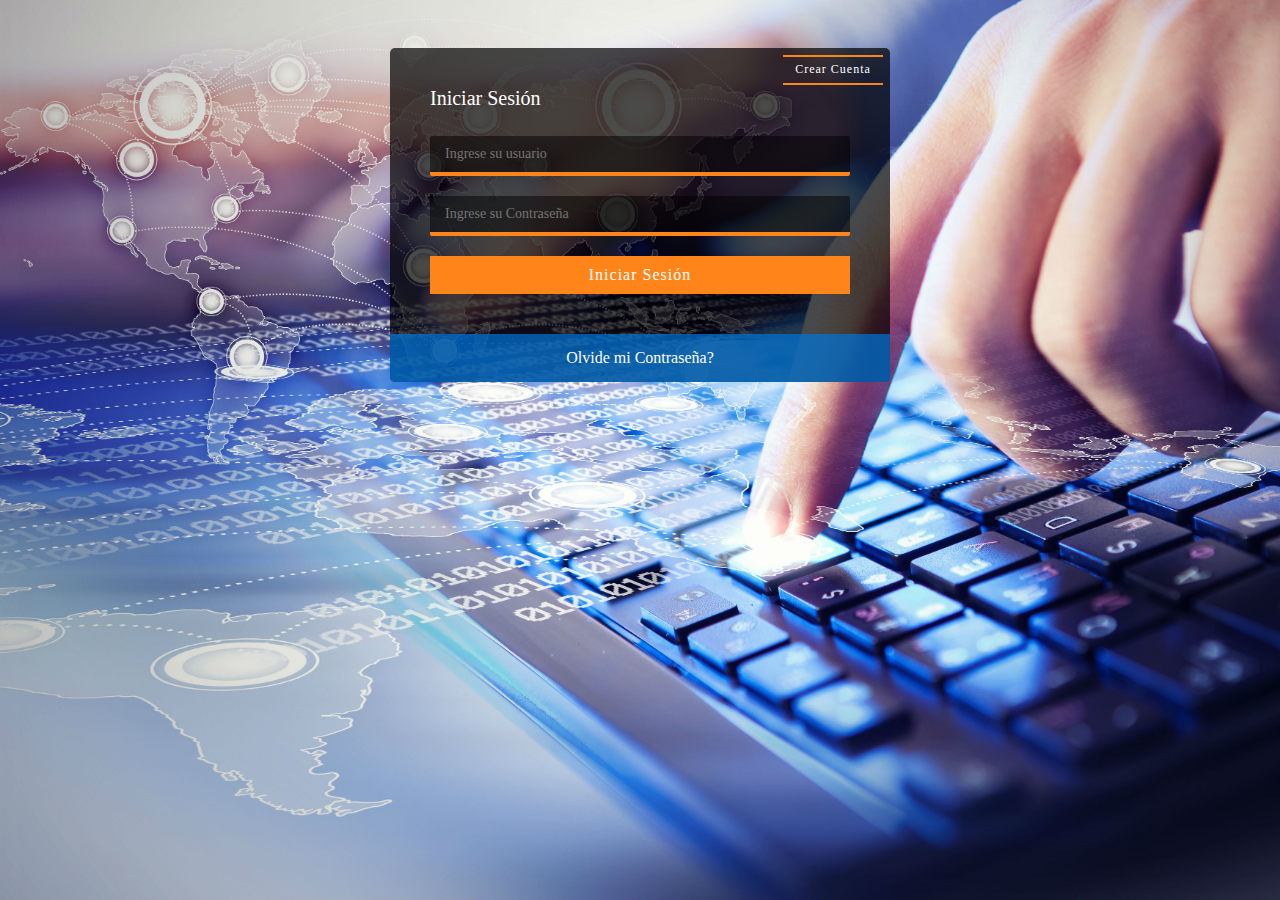
<file: Login2.0/index.html>
<!DOCTYPE html>
<html lang="en">
<head>
    <meta charset="UTF-8">
    <title>Inicio de sesion</title>
    <link rel="stylesheet" href="css/estilos.css">
</head>
<body>
    <!-- -->
    <div class="contenedor-form">
        <div class="toggle">
            <span> Crear Cuenta</span>
        </div>
        <!--Inicio de sesion  -->
        <div class="formulario">
            <h2>Iniciar Sesión</h2>
            <!--<form action="#">   -->
            <form>
                <input type="text" placeholder="Ingrese su usuario" required id = "txtCorreo">
                <input type="password" placeholder="Ingrese su Contraseña" required id = "txtContrasena">
                <input type="submit" value="Iniciar Sesión" id="btnIngresar">


            </form>
            <script src="js/logicaNegociosUsuarios.js"></script>
            <script src="js/logicaInterfazInicioSesion.js"></script>
        </div>





        <!-- Formulario de registro-->
        

        
        <div class="formulario">
            <h2>Crea tu Cuenta</h2>
            <form action="#">
                <input type="text" placeholder="Usuario" required>
                
                <input type="password" placeholder="Contraseña" required>
                
                <input type="email" placeholder="Correo Electronico" required>
                
                <input type="text" placeholder="Teléfono" required>
                
                <input type="submit" value="Registrarse">
            </form>
        </div>
        <div class="reset-password">
            <a href="#">Olvide mi Contraseña?</a>
        </div>
    </div>
    <script src="js/jquery-3.1.1.min.js"></script>    
    <script src="js/main.js"></script>
</body>
</html>
</file>
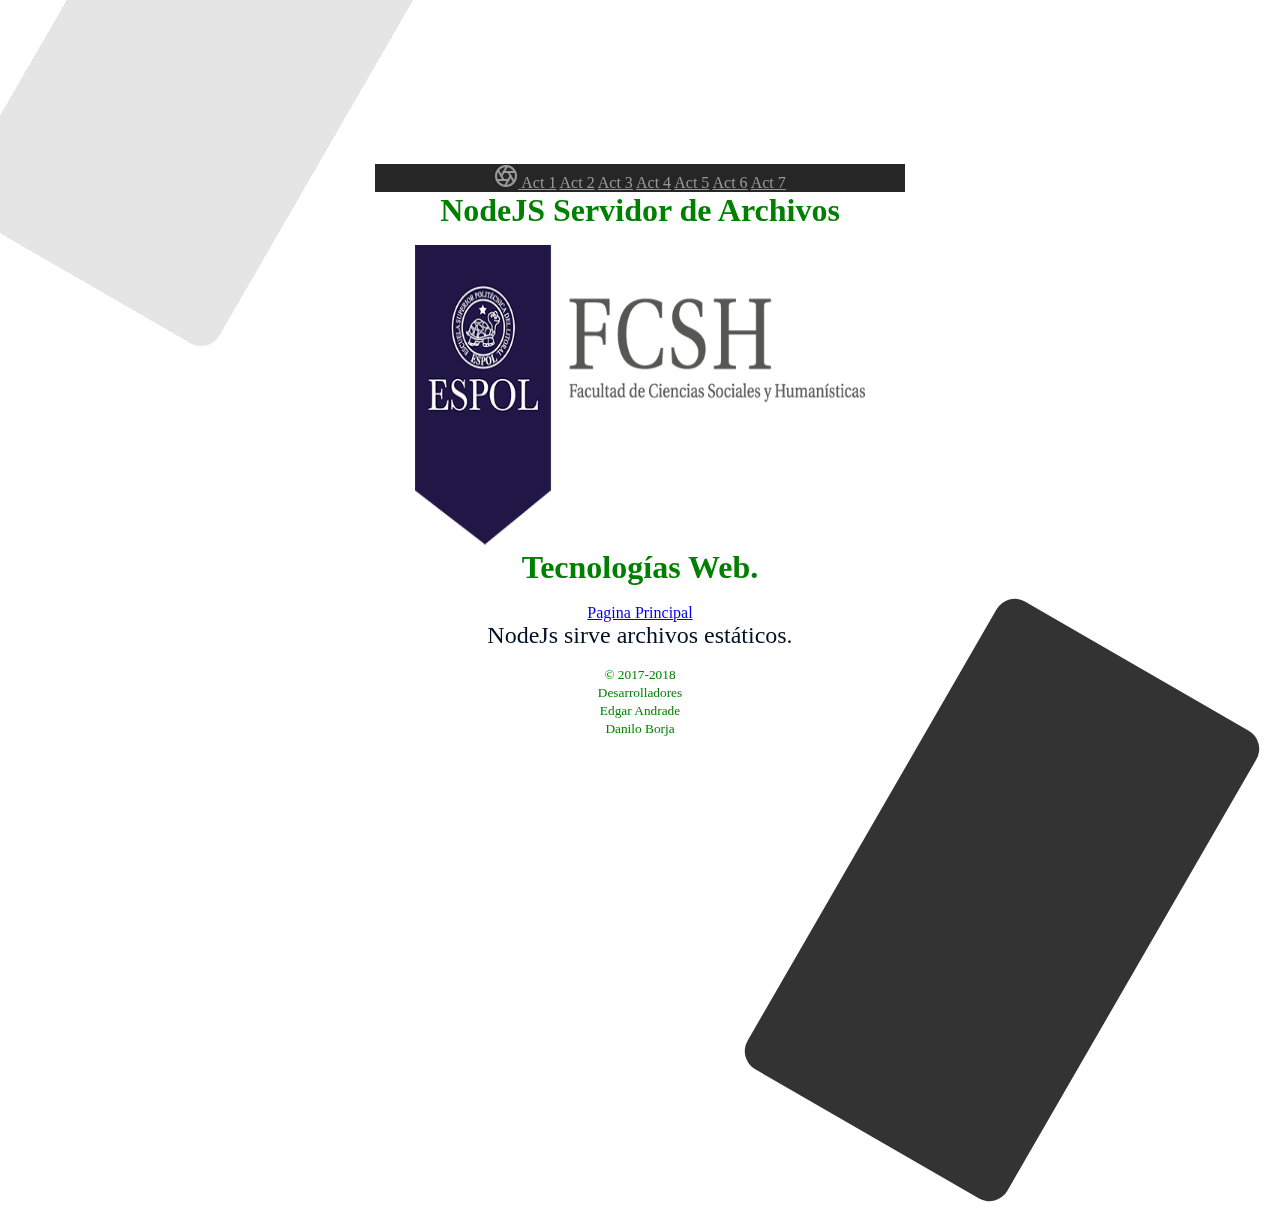
<file: nodeServer/public/index.html>
<!DOCTYPE html>
<html>
  <head>
    <meta name="viewport" content="minimum-scale=1.0, width=device-width, maximum-scale=1.0, user-scalable=no"/>
    <meta charset="utf-8">
    <link rel="stylesheet" href="style.css"/>
    <link rel="icon" href="/ESPOLtortuga.png">
    

    <title>NodeJS</title>
  </head>
  <body>
    <main>

    	<nav class="site-header sticky-top py-1">
      <div class="container d-flex flex-column flex-md-row justify-content-between">
        <a class="py-2" href="">
<!--            //http://getbootstrap.com/docs/4.1/examples/product/#    -->
          <svg xmlns="http://www.w3.org/2000/svg" width="24" height="24" viewBox="0 0 24 24" fill="none" stroke="currentColor" stroke-width="2" stroke-linecap="round" stroke-linejoin="round" class="d-block mx-auto"><circle cx="12" cy="12" r="10"></circle>
            <line x1="14.31" y1="8" x2="20.05" y2="17.94"></line>
            <line x1="9.69" y1="8" x2="21.17" y2="8"></line>
            <line x1="7.38" y1="12" x2="13.12" y2="2.06"></line>
            <line x1="9.69" y1="16" x2="3.95" y2="6.06"></line>
            <line x1="14.31" y1="16" x2="2.83" y2="16"></line>
            <line x1="16.62" y1="12" x2="10.88" y2="21.94"></line>
          </svg>
        </a>
        <a class="py-2 d-none d-md-inline-block" href="http://Principal.html">Act 1</a>
        <a class="py-2 d-none d-md-inline-block" href="">Act 2</a>
        <a class="py-2 d-none d-md-inline-block" href="">Act 3</a>
        <a class="py-2 d-none d-md-inline-block" href="">Act 4</a>
        <a class="py-2 d-none d-md-inline-block" href="">Act 5</a>
        <a class="py-2 d-none d-md-inline-block" href="">Act 6</a>
        <a class="py-2 d-none d-md-inline-block" href="">Act 7</a>
      </div>
    </nav>

      <h1>NodeJS Servidor de Archivos</h1>
      <figure>
      	 <img src="espol.png" alt="Node" height="300" width="450"/>
    
          <div class="position-relative overflow-hidden p-3 p-md-5 m-md-3 text-center bg-light">
      <div class="col-md-5 p-lg-5 mx-auto my-5">
        <h1 class="display-4 font-weight-normal">Tecnologías Web.</h1>
       </br>        
       <!-- C:\Users\Edgar\nodeServer\public\Principal.html    -->
        <a class="btn btn-outline-secondary" href="../">Pagina Principal</a>
      </div>      
    </div>
    <figcaption>NodeJs sirve archivos estáticos.</figcaption>
      </figure>        
          <small class="d-block mb-3 text-muted">© 2017-2018</small><br>
          <small class="d-block mb-3 text-muted">Desarrolladores</small><br>
          <small class="d-block mb-3 text-muted">Edgar Andrade</small><br>
          <small class="d-block mb-3 text-muted">Danilo Borja</small>
          <div class="product-device shadow-sm d-none d-md-block"></div>
      <div class="product-device product-device-2 shadow-sm d-none d-md-block"></div>
    </main>  
  </body>
</html>
</file>
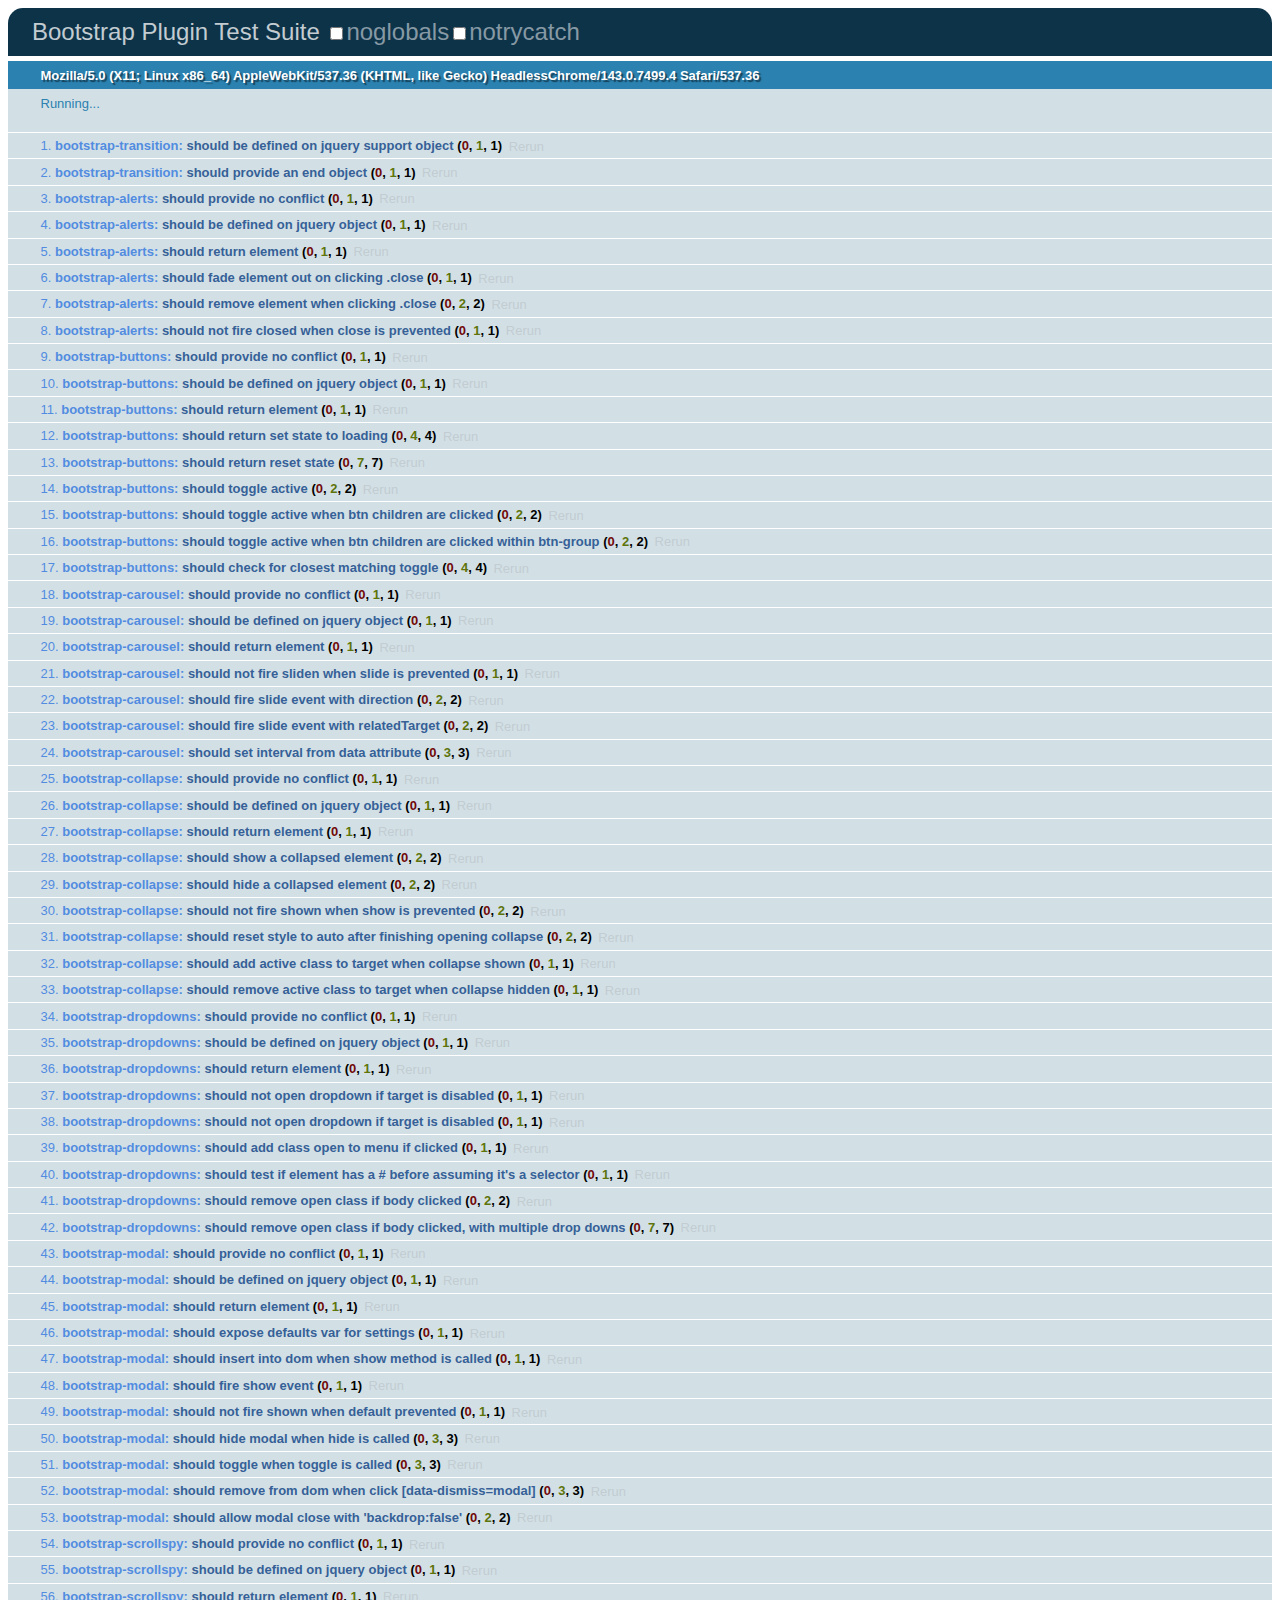
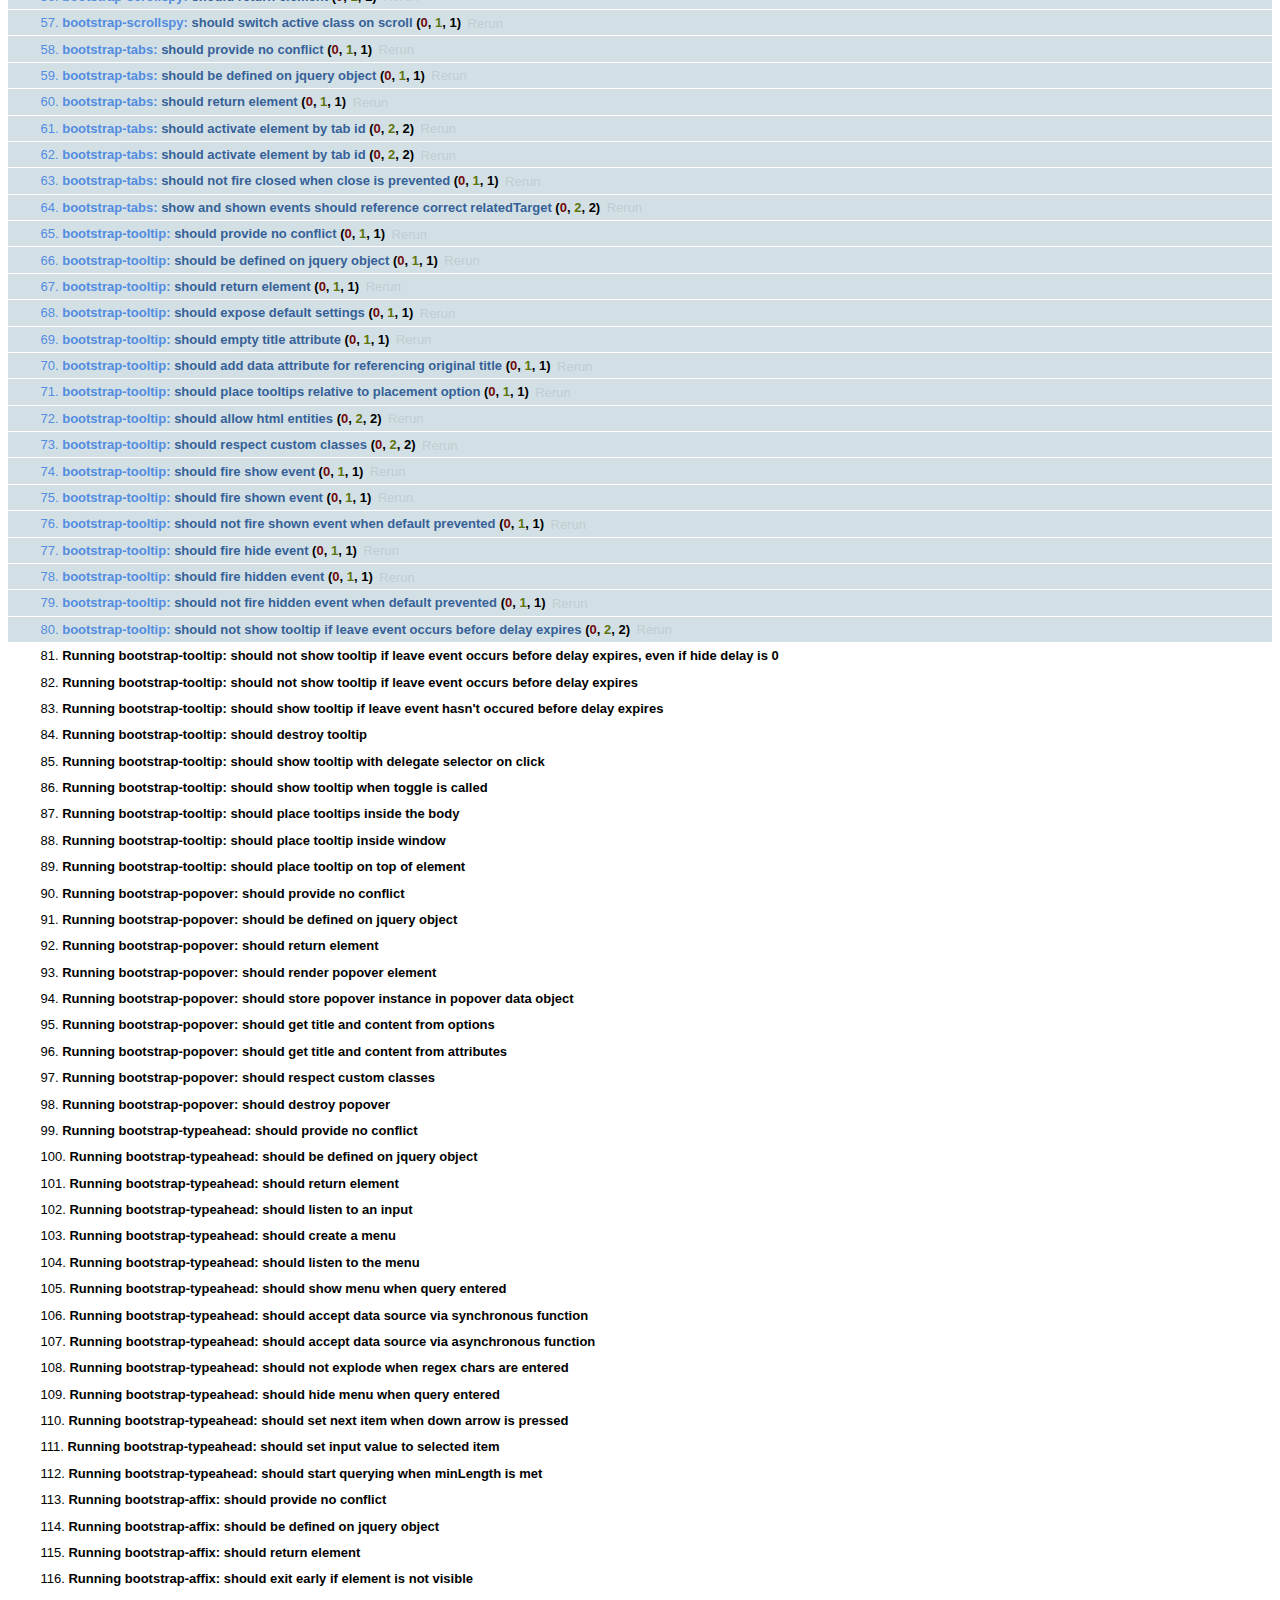
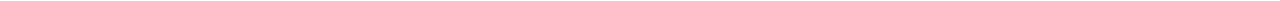
<file: nodeServer/public/assets/js/tests/index.html>
<!DOCTYPE HTML>
<html>
<head>
  <title>Bootstrap Plugin Test Suite</title>

  <!-- jquery -->
  <!--<script src="http://code.jquery.com/jquery-1.7.min.js"></script>-->
  <script src="vendor/jquery.js"></script>

  <!-- qunit -->
  <link rel="stylesheet" href="vendor/qunit.css" type="text/css" media="screen" />
  <script src="vendor/qunit.js"></script>

  <!-- phantomjs logging script-->
  <script src="unit/bootstrap-phantom.js"></script>

  <!--  plugin sources -->
  <script src="../../js/bootstrap-transition.js"></script>
  <script src="../../js/bootstrap-alert.js"></script>
  <script src="../../js/bootstrap-button.js"></script>
  <script src="../../js/bootstrap-carousel.js"></script>
  <script src="../../js/bootstrap-collapse.js"></script>
  <script src="../../js/bootstrap-dropdown.js"></script>
  <script src="../../js/bootstrap-modal.js"></script>
  <script src="../../js/bootstrap-scrollspy.js"></script>
  <script src="../../js/bootstrap-tab.js"></script>
  <script src="../../js/bootstrap-tooltip.js"></script>
  <script src="../../js/bootstrap-popover.js"></script>
  <script src="../../js/bootstrap-typeahead.js"></script>
  <script src="../../js/bootstrap-affix.js"></script>

  <!-- unit tests -->
  <script src="unit/bootstrap-transition.js"></script>
  <script src="unit/bootstrap-alert.js"></script>
  <script src="unit/bootstrap-button.js"></script>
  <script src="unit/bootstrap-carousel.js"></script>
  <script src="unit/bootstrap-collapse.js"></script>
  <script src="unit/bootstrap-dropdown.js"></script>
  <script src="unit/bootstrap-modal.js"></script>
  <script src="unit/bootstrap-scrollspy.js"></script>
  <script src="unit/bootstrap-tab.js"></script>
  <script src="unit/bootstrap-tooltip.js"></script>
  <script src="unit/bootstrap-popover.js"></script>
  <script src="unit/bootstrap-typeahead.js"></script>
  <script src="unit/bootstrap-affix.js"></script>
</head>
<body>
  <div>
    <h1 id="qunit-header">Bootstrap Plugin Test Suite</h1>
    <h2 id="qunit-banner"></h2>
    <h2 id="qunit-userAgent"></h2>
    <ol id="qunit-tests"></ol>
    <div id="qunit-fixture"></div>
  </div>
</body>
</html>
</file>
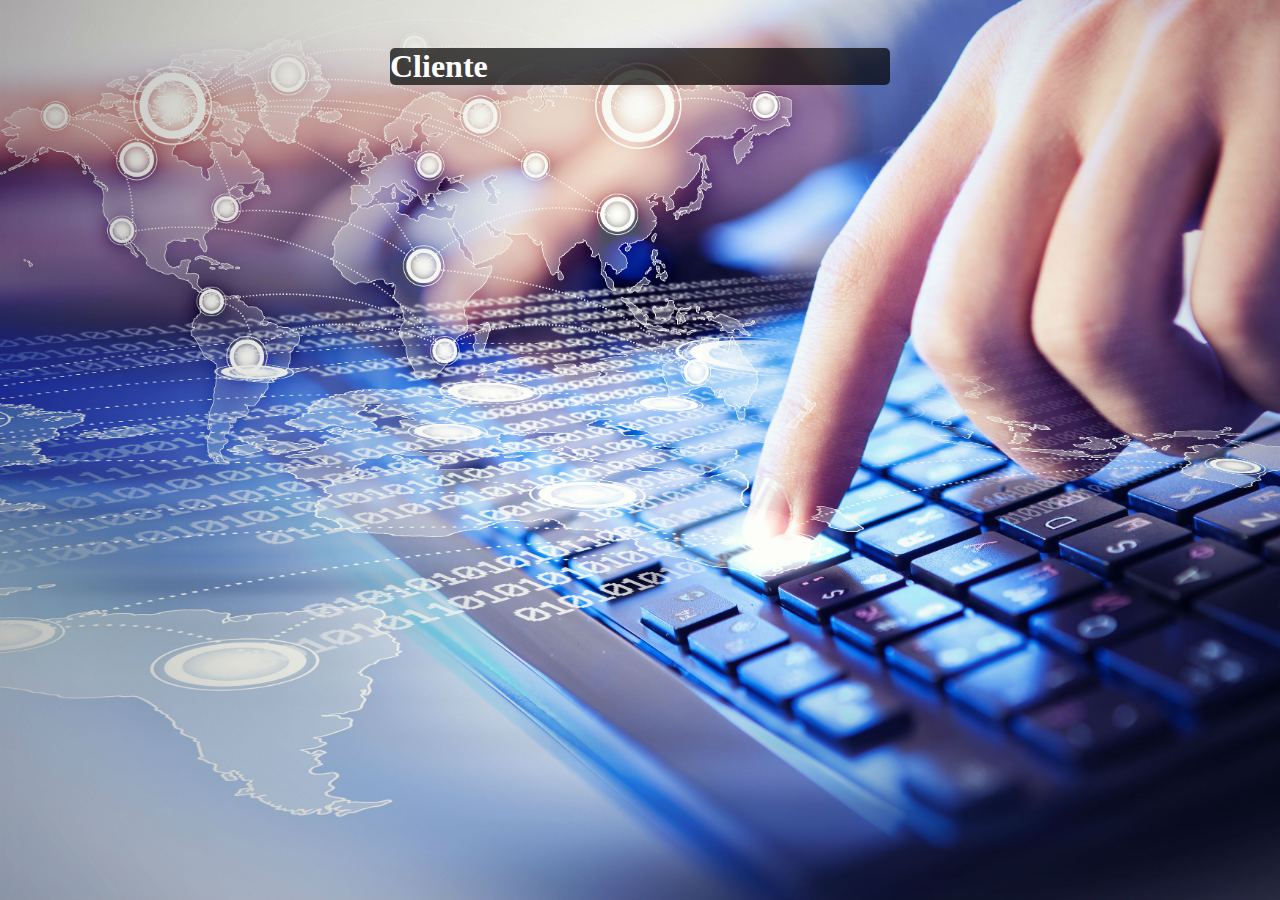
<file: Login2.0/cliente.html>
<!DOCTYPE html>
<html lang="en">
<head>
    <meta charset="UTF-8">
    <title>Cliente</title>
    <link rel="stylesheet" href="css/estilos.css">
</head>
<body>
    <!-- -->
    <div class="contenedor-form">
    <h1>Cliente</h1>    </div>



</body>
</html>
</file>
<file: Login2.0/css/estilos.css>
* {
    margin: 0;
    padding: 0;
    -webkit-box-sizing: border-box;
    -moz-box-sizing: border-box;
    box-sizing: border-box;
}

body {
    background: url(../img/bg2.jpg);
    background-size: cover;
    background-attachment: fixed;
    font-family: Roboto;
}

.contenedor-form {
    background: rgba(0,0,0,.7);
    max-width: 500px;
    width: 100%;
    margin: 48px auto;
    border-radius: 5px;
    color: #fff;
    position: relative;
    /*padding: 40px;*/
}

.contenedor-form .toggle {
    position: absolute;
    top: 7px;
    right: 7px;
    width: 100px;
    height: 30px;
    font-size: 12px;
    line-height: 25px;
    text-align: center;
    border-top: 2px solid #ff851b;
    border-bottom: 2px solid #ff851b;
    cursor: pointer;
    transition: all .5s ease;
}

.contenedor-form .toggle:hover {
    border-top: 2px solid #0075d9;
    border-bottom: 2px solid #0075d9;
}

.contenedor-form .toggle span {
    letter-spacing: 1px;
}

.contenedor-form h2 {
    margin: 0 0 28px 0;
    font-size: 20px;
    font-weight: 400;
    line-height: 1;
}
.contenedor-form input[type="text"],
.contenedor-form input[type="password"],
.contenedor-form input[type="email"] {
    outline: none;
    display: block;
    width: 100%;
    padding: 10px 15px;
    margin: 0 0 20px 0;
    background: rgba(0,0,0,.5);
    color: #fff;
    border: none;
    border-radius: 2px;
    border-bottom: 4px solid #ff851b;
    box-sizing: border-box;
    font-family: Roboto;
    font-size: 14px;
    font-weight:normal;
    transition: all .5s ease;
}

.contenedor-form input[type="text"]:focus,
.contenedor-form input[type="password"]:focus,
.contenedor-form input[type="email"]:focus {
    border-bottom: 4px solid #0075d9;
}

.contenedor-form input[type="submit"] {
    background: #FF851B;
    color: #FFF;
    width: 100%;
    border: none;
    padding: 10px 0;
    font-size: 16px;
    font-weight: normal;
    font-family: Roboto;
    letter-spacing: 1px;
    cursor: pointer;
    transition: all .5s ease;
}

.contenedor-form input[type="submit"]:hover {
    background: rgba(0, 117, 217, 0.7);
}

.contenedor-form .reset-password {
    background: rgba(0, 117, 217, .7);
    width: 100%;
    padding: 15px 0;
    text-align: center;
    border-bottom-left-radius: 5px;
    border-bottom-right-radius: 5px;
}

.contenedor-form .reset-password a {
    color: #fff;
    text-decoration: none;
    font-size: 16px;
}

.contenedor-form .formulario {
    display: none;
    padding: 40px;
}

.contenedor-form .formulario:nth-child(2) {
    display: block;
}
</file>
<file: nodeServer/public/style.css>
html, body {
  height: 100%;
}

body, h1 {
  margin: 0;
}

body {
  display: flex;
  justify-content: center;
  align-items: center;
}

main {
  text-align: center;
  font-family: cursive;
  color: green;
}

figcaption {
  font-size: 1.5em;
  font-family: fantasy;
  color: #001125;
}



.container {
  max-width: 960px;
}

/*
 * Custom translucent site header
 */

.site-header {
  background-color: rgba(0, 0, 0, .85);
  -webkit-backdrop-filter: saturate(180%) blur(20px);
  backdrop-filter: saturate(180%) blur(20px);
}
.site-header a {
  color: #999;
  transition: ease-in-out color .15s;
}
.site-header a:hover {
  color: #fff;
  text-decoration: none;
}

/*
 * Dummy devices (replace them with your own or something else entirely!)
 */

.product-device {
  position: absolute;
  right: 10%;
  bottom: -30%;
  width: 300px;
  height: 540px;
  background-color: #333;
  border-radius: 21px;
  -webkit-transform: rotate(30deg);
  transform: rotate(30deg);
}

.product-device::before {
  position: relative;
  top: 10%;
  right: 10px;
  bottom: 10%;
  left: 10px;
  content: "";
  background-color: rgba(255, 255, 255, .1);
  border-radius: 5px;
}

.product-device-2 {
  top: -25%;
  right: auto;
  bottom: 0;
  left: 5%;
  background-color: #e5e5e5;
}


/*
 * Extra utilities
 */

.flex-equal > * {
  -ms-flex: 1;
  flex: 1;
}
@media (min-width: 768px) {
  .flex-md-equal > * {
    -ms-flex: 1;
    flex: 1;
  }
}

.overflow-hidden { overflow: hidden; }
</file>
<file: nodeServer/public/assets/js/tests/vendor/qunit.css>
/**
 * QUnit - A JavaScript Unit Testing Framework
 *
 * http://docs.jquery.com/QUnit
 *
 * Copyright (c) 2012 John Resig, Jörn Zaefferer
 * Dual licensed under the MIT (MIT-LICENSE.txt)
 * or GPL (GPL-LICENSE.txt) licenses.
 */

/** Font Family and Sizes */

#qunit-tests, #qunit-header, #qunit-banner, #qunit-testrunner-toolbar, #qunit-userAgent, #qunit-testresult {
	font-family: "Helvetica Neue Light", "HelveticaNeue-Light", "Helvetica Neue", Calibri, Helvetica, Arial, sans-serif;
}

#qunit-testrunner-toolbar, #qunit-userAgent, #qunit-testresult, #qunit-tests li { font-size: small; }
#qunit-tests { font-size: smaller; }


/** Resets */

#qunit-tests, #qunit-tests ol, #qunit-header, #qunit-banner, #qunit-userAgent, #qunit-testresult {
	margin: 0;
	padding: 0;
}


/** Header */

#qunit-header {
	padding: 0.5em 0 0.5em 1em;

	color: #8699a4;
	background-color: #0d3349;

	font-size: 1.5em;
	line-height: 1em;
	font-weight: normal;

	border-radius: 15px 15px 0 0;
	-moz-border-radius: 15px 15px 0 0;
	-webkit-border-top-right-radius: 15px;
	-webkit-border-top-left-radius: 15px;
}

#qunit-header a {
	text-decoration: none;
	color: #c2ccd1;
}

#qunit-header a:hover,
#qunit-header a:focus {
	color: #fff;
}

#qunit-banner {
	height: 5px;
}

#qunit-testrunner-toolbar {
	padding: 0.5em 0 0.5em 2em;
	color: #5E740B;
	background-color: #eee;
}

#qunit-userAgent {
	padding: 0.5em 0 0.5em 2.5em;
	background-color: #2b81af;
	color: #fff;
	text-shadow: rgba(0, 0, 0, 0.5) 2px 2px 1px;
}


/** Tests: Pass/Fail */

#qunit-tests {
	list-style-position: inside;
}

#qunit-tests li {
	padding: 0.4em 0.5em 0.4em 2.5em;
	border-bottom: 1px solid #fff;
	list-style-position: inside;
}

#qunit-tests.hidepass li.pass, #qunit-tests.hidepass li.running  {
	display: none;
}

#qunit-tests li strong {
	cursor: pointer;
}

#qunit-tests li a {
	padding: 0.5em;
	color: #c2ccd1;
	text-decoration: none;
}
#qunit-tests li a:hover,
#qunit-tests li a:focus {
	color: #000;
}

#qunit-tests ol {
	margin-top: 0.5em;
	padding: 0.5em;

	background-color: #fff;

	border-radius: 15px;
	-moz-border-radius: 15px;
	-webkit-border-radius: 15px;

	box-shadow: inset 0px 2px 13px #999;
	-moz-box-shadow: inset 0px 2px 13px #999;
	-webkit-box-shadow: inset 0px 2px 13px #999;
}

#qunit-tests table {
	border-collapse: collapse;
	margin-top: .2em;
}

#qunit-tests th {
	text-align: right;
	vertical-align: top;
	padding: 0 .5em 0 0;
}

#qunit-tests td {
	vertical-align: top;
}

#qunit-tests pre {
	margin: 0;
	white-space: pre-wrap;
	word-wrap: break-word;
}

#qunit-tests del {
	background-color: #e0f2be;
	color: #374e0c;
	text-decoration: none;
}

#qunit-tests ins {
	background-color: #ffcaca;
	color: #500;
	text-decoration: none;
}

/*** Test Counts */

#qunit-tests b.counts                       { color: black; }
#qunit-tests b.passed                       { color: #5E740B; }
#qunit-tests b.failed                       { color: #710909; }

#qunit-tests li li {
	margin: 0.5em;
	padding: 0.4em 0.5em 0.4em 0.5em;
	background-color: #fff;
	border-bottom: none;
	list-style-position: inside;
}

/*** Passing Styles */

#qunit-tests li li.pass {
	color: #5E740B;
	background-color: #fff;
	border-left: 26px solid #C6E746;
}

#qunit-tests .pass                          { color: #528CE0; background-color: #D2E0E6; }
#qunit-tests .pass .test-name               { color: #366097; }

#qunit-tests .pass .test-actual,
#qunit-tests .pass .test-expected           { color: #999999; }

#qunit-banner.qunit-pass                    { background-color: #C6E746; }

/*** Failing Styles */

#qunit-tests li li.fail {
	color: #710909;
	background-color: #fff;
	border-left: 26px solid #EE5757;
	white-space: pre;
}

#qunit-tests > li:last-child {
	border-radius: 0 0 15px 15px;
	-moz-border-radius: 0 0 15px 15px;
	-webkit-border-bottom-right-radius: 15px;
	-webkit-border-bottom-left-radius: 15px;
}

#qunit-tests .fail                          { color: #000000; background-color: #EE5757; }
#qunit-tests .fail .test-name,
#qunit-tests .fail .module-name             { color: #000000; }

#qunit-tests .fail .test-actual             { color: #EE5757; }
#qunit-tests .fail .test-expected           { color: green;   }

#qunit-banner.qunit-fail                    { background-color: #EE5757; }


/** Result */

#qunit-testresult {
	padding: 0.5em 0.5em 0.5em 2.5em;

	color: #2b81af;
	background-color: #D2E0E6;

	border-bottom: 1px solid white;
}

/** Fixture */

#qunit-fixture {
	position: absolute;
	top: -10000px;
	left: -10000px;
}

/** Runoff */

#qunit-fixture {
  display:none;
}
</file>
